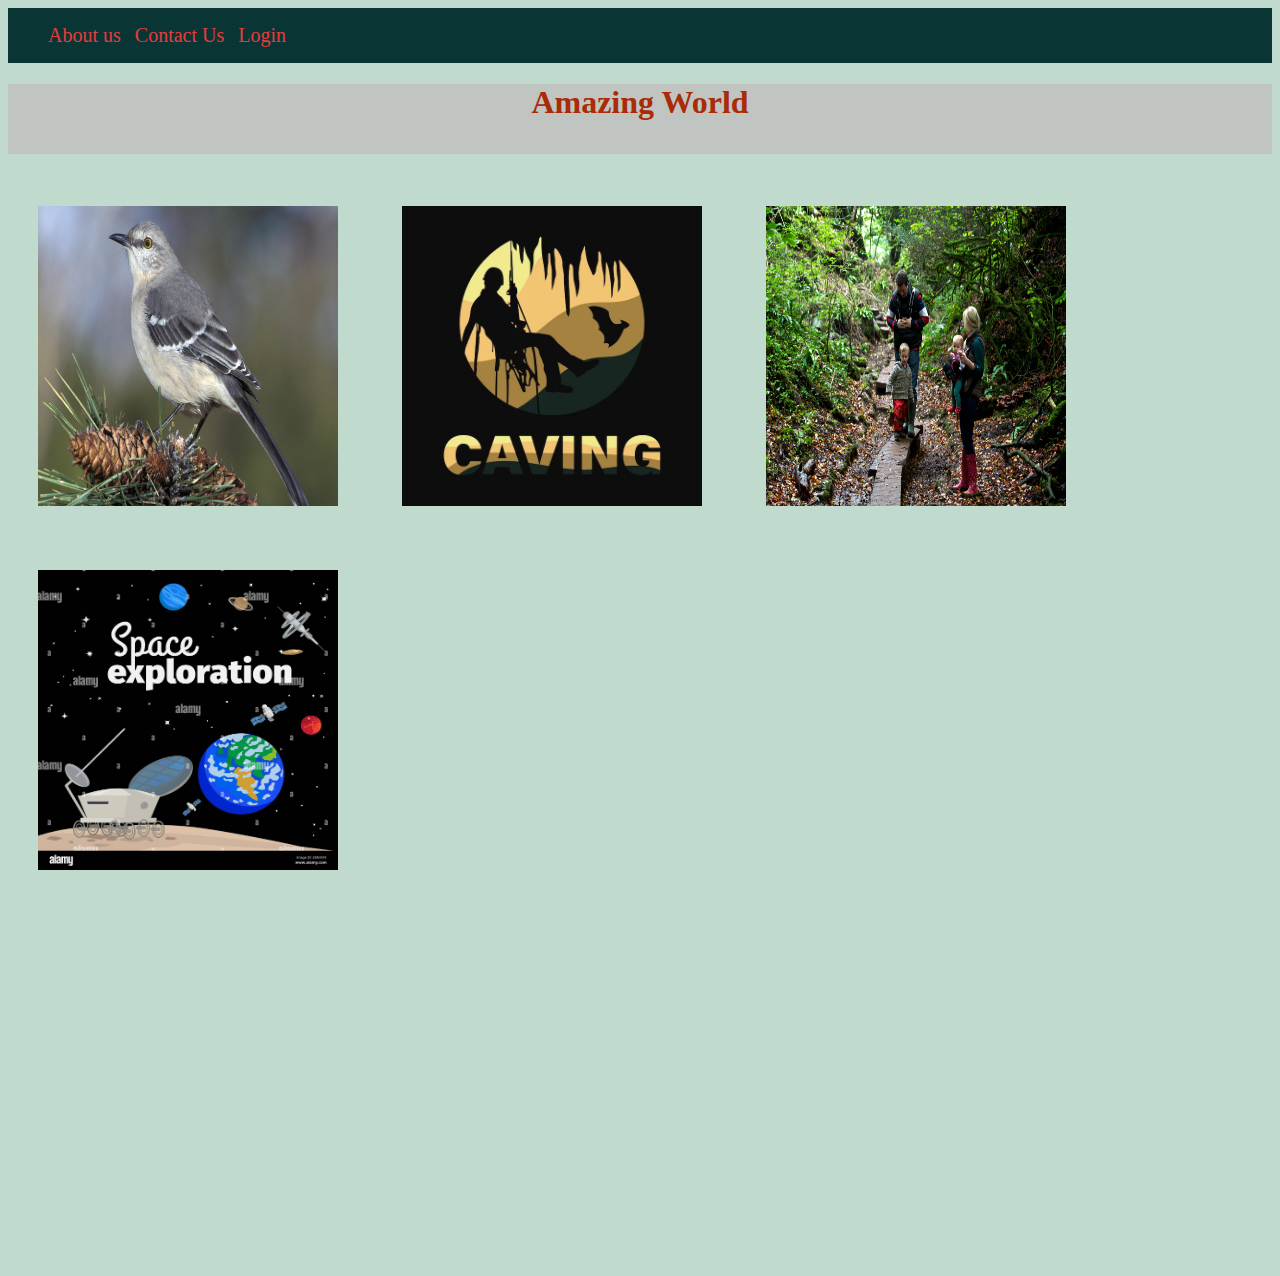
<file: index.html>
<!DOCTYPE html>
<html lang="en">

<head>
    <link rel="icon" href="Recorse/11.avif">
    <meta charset="UTF-8">
    <meta name="viewport" content="width=device-width, initial-scale=1.0">
    <title>home</title>
    <link rel="stylesheet" href="stayle.css">
</head>

<body>

    <nav class="nav1">
        <ul>
            <li class="li1">
                <a href="about.html">About us</a>
            </li>
            <li class="li1">
                <a href="contactUs.html">Contact Us</a>
            </li>
            <li class="li1">
                <a href="Login.html">Login</a>
            </li>

        </ul>
    </nav>
    <div class="dih">
        <h1  style="text-align: center;" class="hi">Amazing World </h1>
    </div>
    <div class="idh">
        <a href="birds.html">
            <img src="Recorse/birds/R.jpg">
        </a>
        <a href="caving.html">
            <img src="Recorse/CAVING/7.avif">
        </a>
        <a href="forest.html">
            <img src="Recorse/forest/1.jpg">
        </a>
        <a href="Space.html">
            <img src="Recorse/space/1.jpg">
        </a>
        <iframe style="margin: 30px;" width="300px" height="300" src="https://www.youtube.com/embed/RzVvThhjAKw?si=Hh6ggVEUMB9AT3Rj"
            title="YouTube video player" frameborder="0"
            allow="accelerometer; autoplay; clipboard-write; encrypted-media; gyroscope; picture-in-picture; web-share"
            referrerpolicy="strict-origin-when-cross-origin">

        </iframe>
        <iframe style="margin: 30px;" width="300px" height="300" src="https://www.youtube.com/embed/bDJKs6r___g?si=eVIY96RlE31q10O0" title="YouTube video player" frameborder="0" allow="accelerometer; autoplay; clipboard-write; encrypted-media; gyroscope; picture-in-picture; web-share" referrerpolicy="strict-origin-when-cross-origin" allowfullscreen></iframe>
        <iframe style="margin: 30px;" width="300px" height="300" src="https://www.youtube.com/embed/ztVV54sPOns?si=b7uIPFLppMR9bH-i" title="YouTube video player" frameborder="0" allow="accelerometer; autoplay; clipboard-write; encrypted-media; gyroscope; picture-in-picture; web-share" 
         referrerpolicy="strict-origin-when-cross-origin" allowfullscreen></iframe>
       
        
         <iframe  style="margin: 30px;" width="300px" height="300" src="https://www.youtube.com/embed/RzVvThhjAKw?si=leIbK8FL-qXg6jsz" title="YouTube video player" frameborder="0" allow="accelerometer; autoplay; clipboard-write; encrypted-media; gyroscope; picture-in-picture; web-share" referrerpolicy="strict-origin-when-cross-origin" allowfullscreen></iframe>
</body>

</html>
</file>
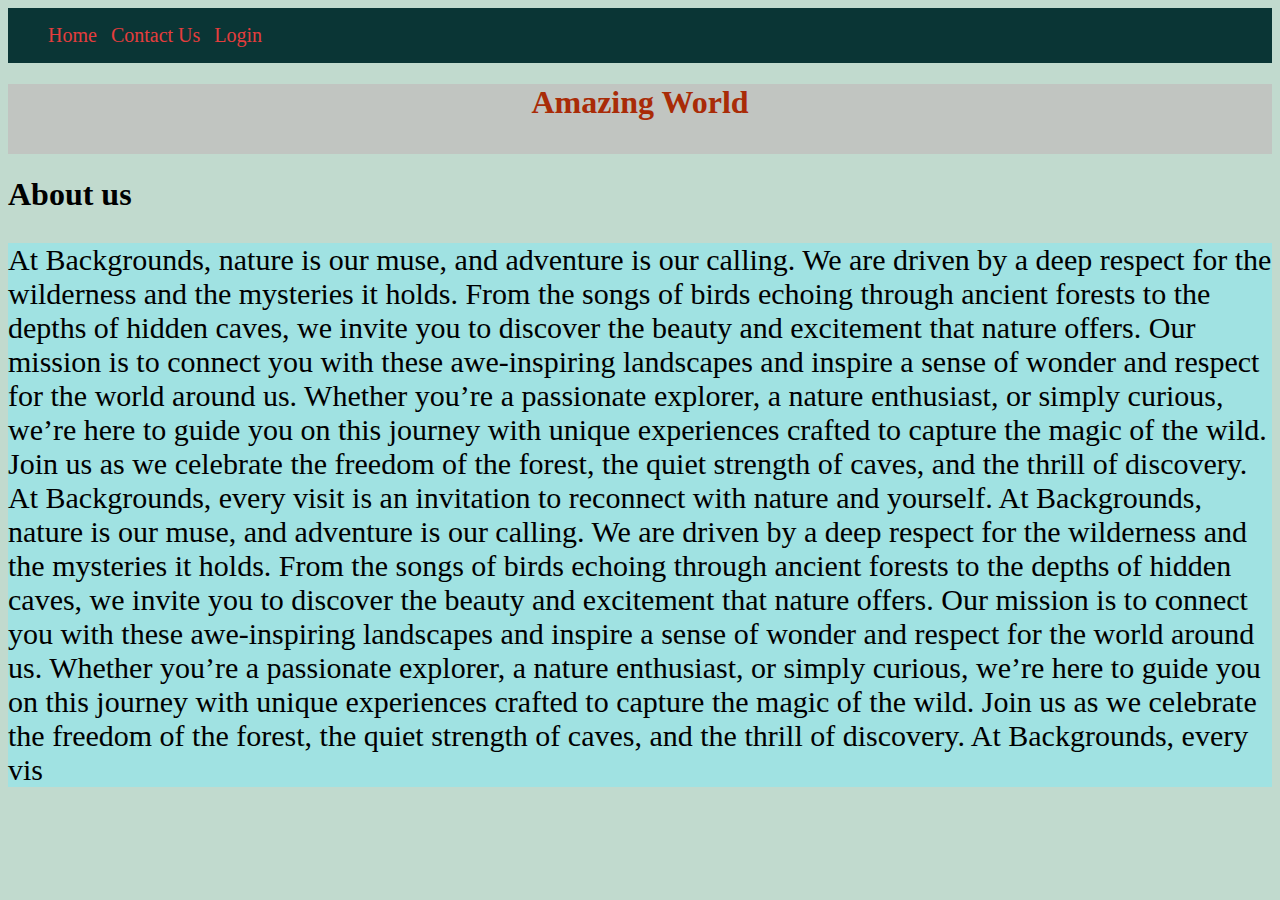
<file: about.html>
<!DOCTYPE html>
<html lang="en">

<head>
    <link rel="stylesheet" href="stayle.css">

    <meta charset="UTF-8">
    <meta name="viewport" content="width=device-width, initial-scale=1.0">
    <title>about Us</title>
</head>

<body>
       <nav class="nav1">
        <ul >
            <li class="li1">
                <a href="index.html">Home</a>
            </li>
            <li class="li1">
                <a href="contactUs.html">Contact Us</a>
            </li>
            <li class="li1">
                <a href="Login.html">Login</a>
            </li>

        </ul>
    </nav>
    <div class="dih">
        <h1  style="text-align: center;" class="hi">Amazing World </h1>
    </div>
    <div>
        <h1>About us</h1>

        <p id="ab">
            At Backgrounds, nature is our muse, and adventure is our calling.
            We are driven by a deep respect for the wilderness and the mysteries it holds.
            From the songs of birds echoing through ancient forests to the depths of hidden caves,
            we invite you to discover the beauty and excitement that nature offers.
            Our mission is to connect you with these awe-inspiring landscapes and inspire a sense of wonder and respect
            for the world around us.
            Whether you’re a passionate explorer, a nature enthusiast,
            or simply curious, we’re here to guide you on this journey with unique experiences crafted to capture the
            magic of the wild.
            Join us as we celebrate the freedom of the forest, the quiet strength of caves, and the thrill of discovery.
            At Backgrounds, every visit is an invitation to reconnect with nature and yourself.
            At Backgrounds, nature is our muse, and adventure is our calling.
            We are driven by a deep respect for the wilderness and the mysteries it holds.
            From the songs of birds echoing through ancient forests to the depths of hidden caves,
            we invite you to discover the beauty and excitement that nature offers.
            Our mission is to connect you with these awe-inspiring landscapes and inspire a sense of wonder and respect
            for the world around us.
            Whether you’re a passionate explorer, a nature enthusiast,
            or simply curious, we’re here to guide you on this journey with unique experiences crafted to capture the
            magic of the wild.
            Join us as we celebrate the freedom of the forest, the quiet strength of caves, and the thrill of discovery.
            At Backgrounds, every vis   
        </p>
    </div>
</body>

</html>
</file>
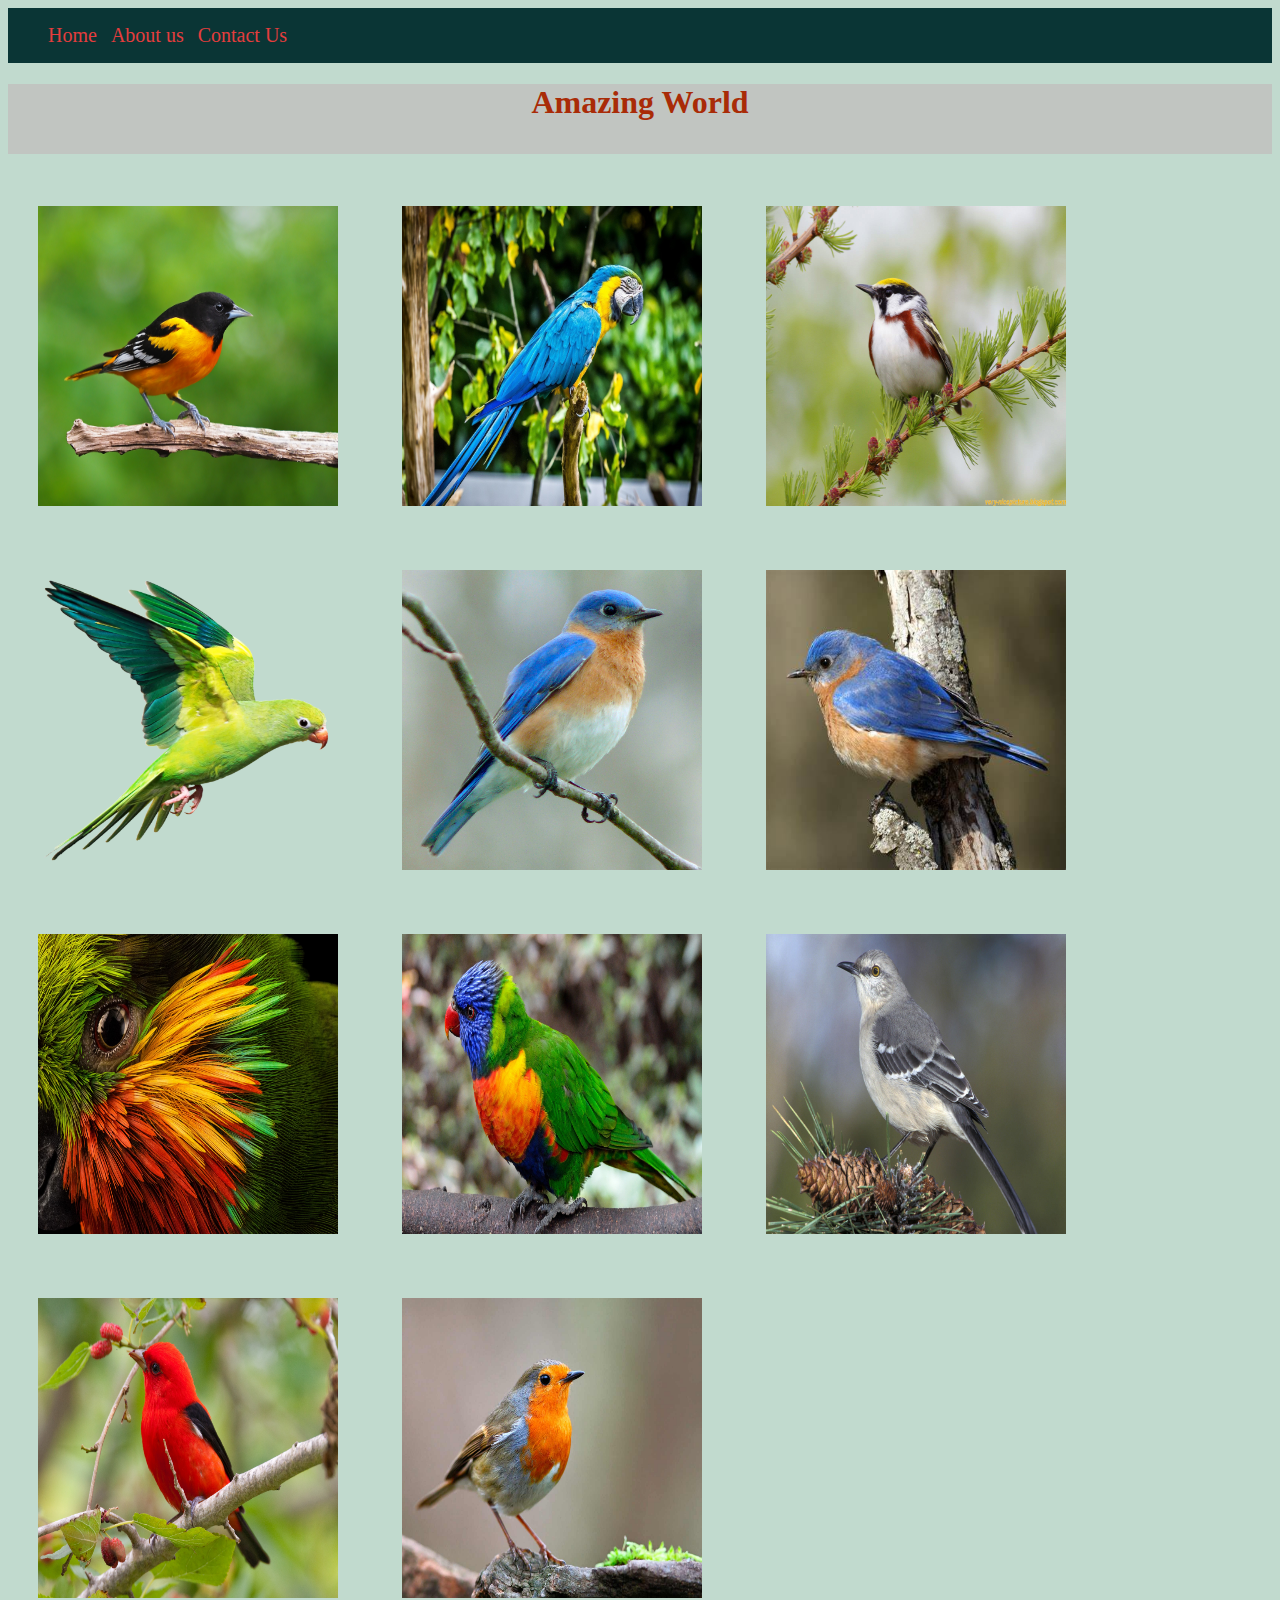
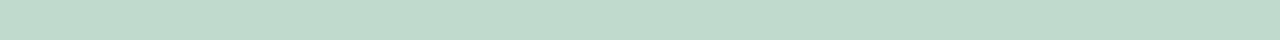
<file: birds.html>
<!DOCTYPE html>
<html lang="en">
<head>
    <link rel="stylesheet" href="stayle.css">
    <meta charset="UTF-8">
    <meta name="viewport" content="width=device-width, initial-scale=1.0">
    <title>birds</title>

</head>
<body>
    
    <nav class="nav1">
        <ul>
            <li class="li1">
                <a href="index.html">Home</a>
            </li>
            <li class="li1">
                <a href="about.html">About us</a>
            </li>
            <li class="li1">
                <a href="contactUs.html">Contact Us</a>
            </li>
           

        </ul>
    </nav>
    <div class="dih">
        <h1  style="text-align: center;" class="hi">Amazing World </h1>
    </div>
    <div>
        <a target="_blank" href="Recorse/birds/7A715AD8-449D-4B5A-ABA2C5D92D9B5A21_source.webp"> 
            <img src="Recorse/birds/7A715AD8-449D-4B5A-ABA2C5D92D9B5A21_source.webp">
        </a>
        <a target="_blank" href="Recorse/birds/377850-parrot-birds.jpg">
            <img src="Recorse/birds/377850-parrot-birds.jpg">
        </a>
        <a target="_blank" href="Recorse/birds/birds-wallpapers-23.jpg">
            <img src="Recorse/birds/birds-wallpapers-23.jpg">
        </a>
        <a target="_blank" href="Recorse/birds/DCTM_Penguin_UK_DK_AL526630_wkmzns.webp">
            <img src="Recorse/birds/DCTM_Penguin_UK_DK_AL526630_wkmzns.webp">
        </a>
        <a target="_blank" href="Recorse/birds/Eastern_Bluebird-27527-2.jpg">
            <img src="Recorse/birds/Eastern_Bluebird-27527-2.jpg">
        </a>
        <a target="_blank" href="Recorse/birds/OIP.jpg">
            <img src="Recorse/birds/OIP.jpg">
        </a>
        <a  target="_blank " href="Recorse/birds/photo-ark-parrots-endangered-bird-world-intelligence-3_3x2.avif">
            <img src="Recorse/birds/photo-ark-parrots-endangered-bird-world-intelligence-3_3x2.avif">
        </a>
        <a target="_blank" href="Recorse/birds/R (3).jpg">
            <img src="Recorse/birds/R (3).jpg">
        </a>
        <a target="_blank" href="Recorse/birds/R.jpg">
            <img src="Recorse/birds/R.jpg">
        </a>
        <a target="_blank" href="Recorse/birds/RED-Bird.jpg">
            <img src="Recorse/birds/RED-Bird.jpg">
        </a>
        <a target="_blank" href="Recorse/birds/UK_wildbirds-01-robin.jpg">
            <img src="Recorse/birds/UK_wildbirds-01-robin.jpg">
        </a>
    </div>
</body>
</html>
</file>
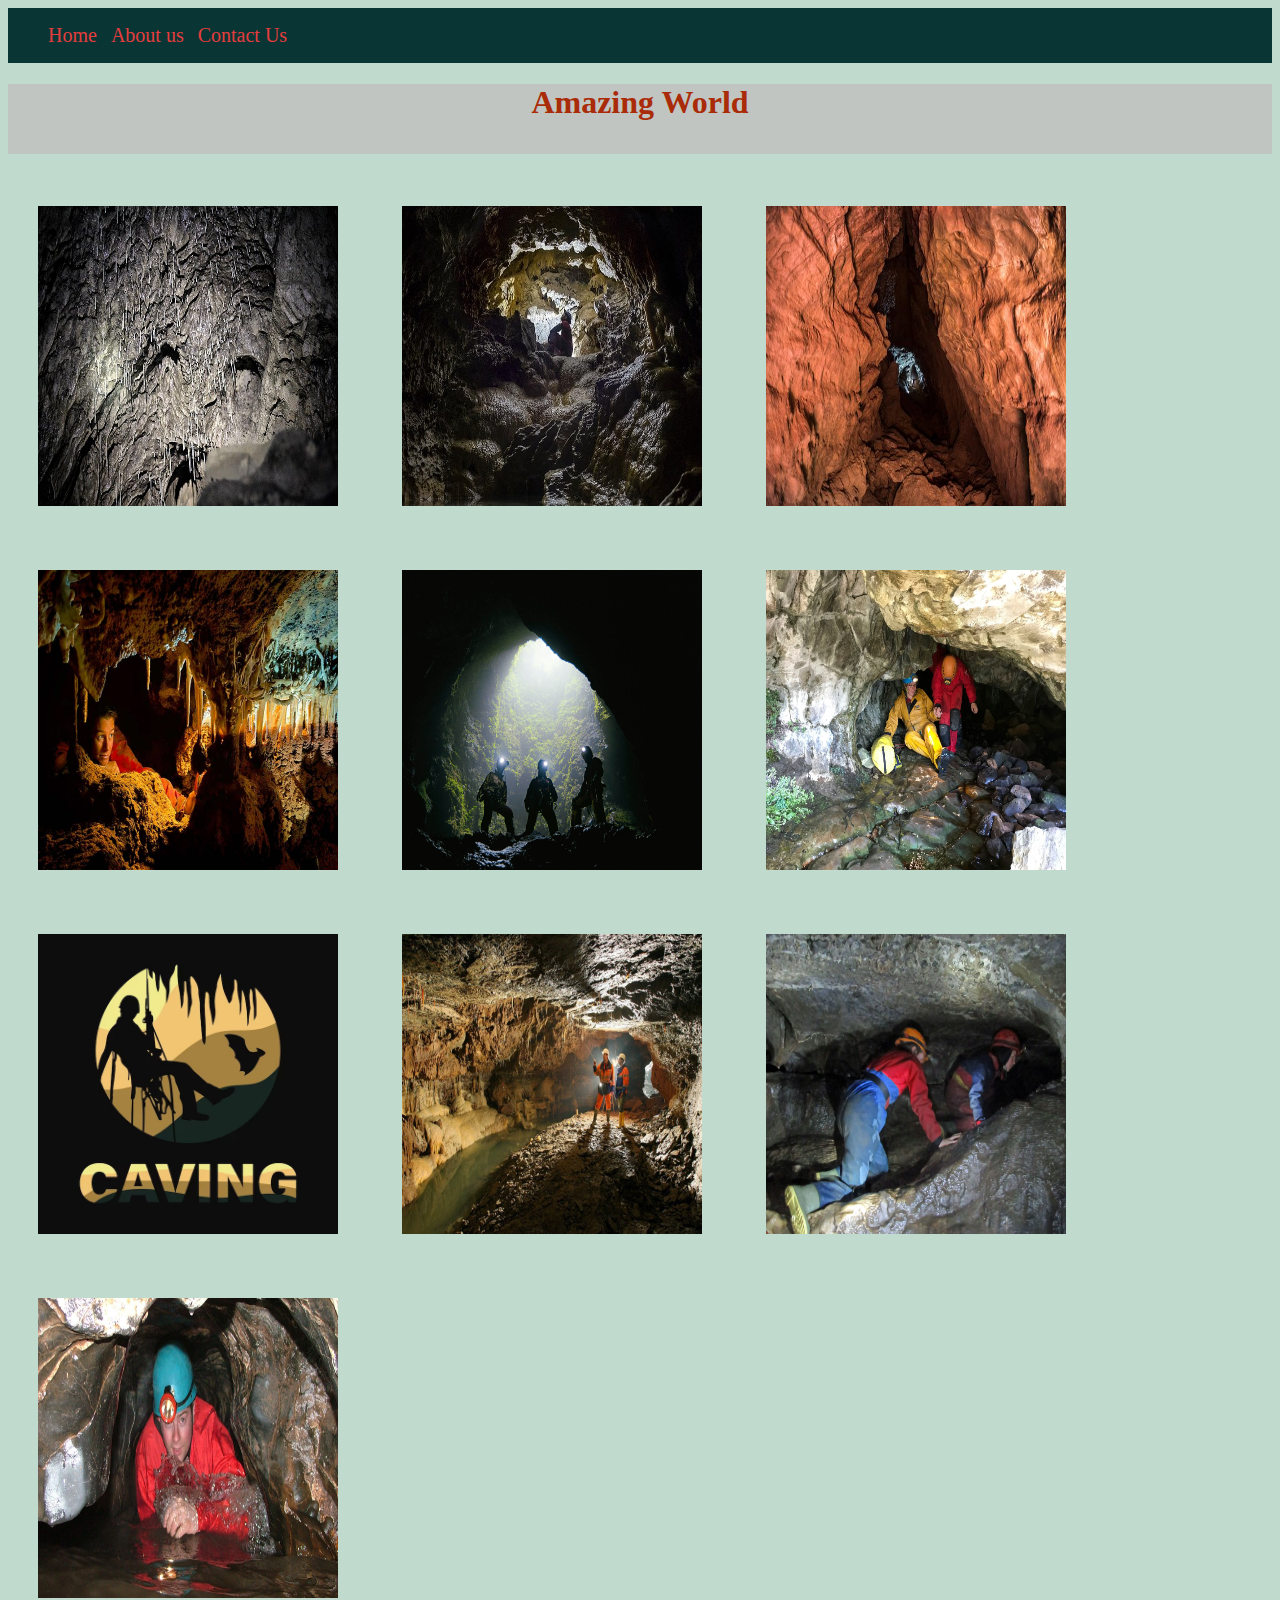
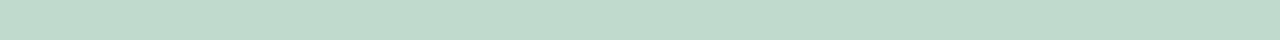
<file: caving.html>
<!DOCTYPE html>
<html lang="en">

<head>
    <link rel="stylesheet" href="stayle.css">
    <meta charset="UTF-8">
    <meta name="viewport" content="width=device-width, initial-scale=1.0">
    <title>caving</title>
</head>

<body>
        <nav class="nav1">
        <ul>
            <li class="li1">
                <a href="index.html">Home</a>
            </li>
            <li class="li1">
                <a href="about.html">About us</a>
            </li>
            <li class="li1">
                <a href="contactUs.html">Contact Us</a>
            </li>
           

        </ul>
    </nav>
    <div class="dih">
        <h1  style="text-align: center;" class="hi">Amazing World </h1>
    </div>
    <div>
        <a target="_blank" href="Recorse/CAVING/1.jpg">
            <img src="Recorse/CAVING/1.jpg">
        </a>
        <a target="_blank" href="Recorse/CAVING/2.jpg">
            <img src="Recorse/CAVING/2.jpg">
        </a>
        <a target="_blank" href="Recorse/CAVING/3.jpg">
            <img src="Recorse/CAVING/3.jpg">
        </a>
        <a target="_blank" href="Recorse/CAVING/4.jpg">
            <img src="Recorse/CAVING/4.jpg">
        </a>
        <a target="_blank" href="Recorse/CAVING/5.webp">
            <img src="Recorse/CAVING/5.webp">
        </a>
        <a target="_blank" href="Recorse/CAVING/6.jpeg">
            <img src="Recorse/CAVING/6.jpeg">
        </a>
        <a target="_blank " href="Recorse/CAVING/7.avif">
            <img src="Recorse/CAVING/7.avif">
        </a>
        <a target="_blank" href="Recorse/CAVING/77.jpg">
            <img src="Recorse/CAVING/77.jpg">
        </a>
        <a target="_blank" href="Recorse/CAVING/8.webp">
            <img src="Recorse/CAVING/8.webp">
        </a>
        <a target="_blank" href="Recorse/CAVING/R.jpg">
            <img src="Recorse/CAVING/R.jpg">
        </a>
    </div>
</body>

</html>
</file>
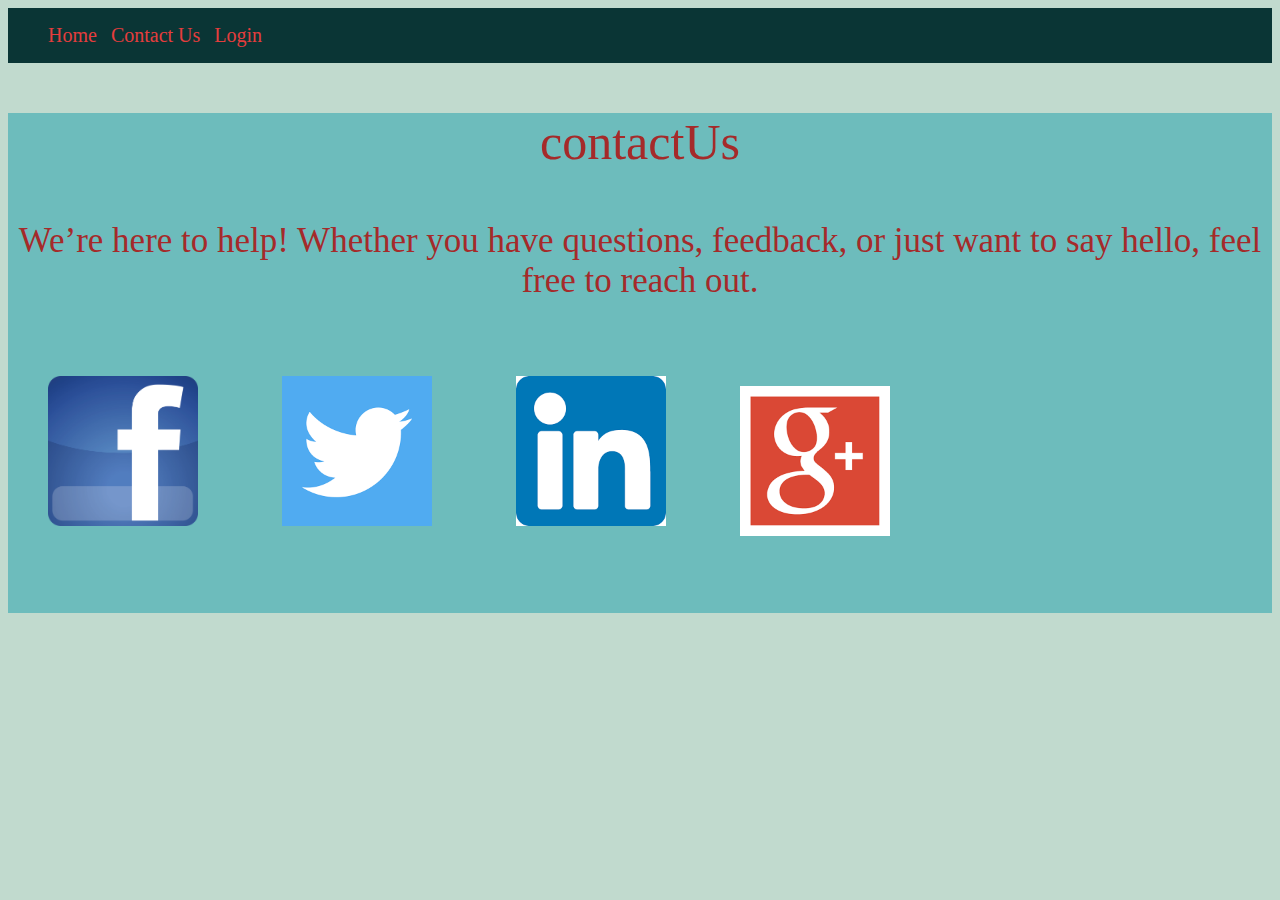
<file: contactUs.html>
<!DOCTYPE html>
<html lang="en">

<head>
    <link rel="stylesheet" href="stayle.css">
    <meta charset="UTF-8">
    <meta name="viewport" content="width=device-width, initial-scale=1.0">
    <title>contactUs</title>
</head>

<body>
    <nav class="nav1">
        <ul >
            <li class="li1">
                <a href="index.html">Home</a>
            </li>
            <li class="li1">
                <a href="home.html#contactUs">Contact Us</a>
            </li>
            <li class="li1">
                <a href="Login.html">Login</a>
            </li>

        </ul>
    </nav>
    <div id="contactUs" style="  height: 500px;  background-color: rgb(109, 188, 188);">
        <p style="text-align: center ; font-size: 50px; color: brown;">contactUs</p>
        <p style="text-align: center ; font-size: 35px; color: brown;">We’re here to help! Whether you have questions,
            feedback, or just want to say hello, feel free to reach out. </p>
        <a target="_blank" href="https://www.facebook.com/felopater.adel1/">
            <img src="Recorse/conect/Facebook-icon.png" style="   margin:40px;  width: 150px; height: 150px; ">

        </a>
        <a target="_blank" href="https://x.com/i/flow/single_sign_on">
            <img src="Recorse/conect/twitter.png" style="width: 150px; height: 150px; margin: 40px;">
        </a>
        <a target="_blank" href="https://www.linkedin.com/in/feloopater-adel-75230b326/">
            <img src="Recorse/conect/linkedin.png" style="width: 150px; height: 150px; margin: 40px;" ;>
        </a>
        <a target="_blank" href="https://www.google.com/">
            <img src="Recorse/conect/google+.png" style="width: 150px; height: 150px; margin: 30px;">
        </a>
    </div>

</body>

</html>
</file>
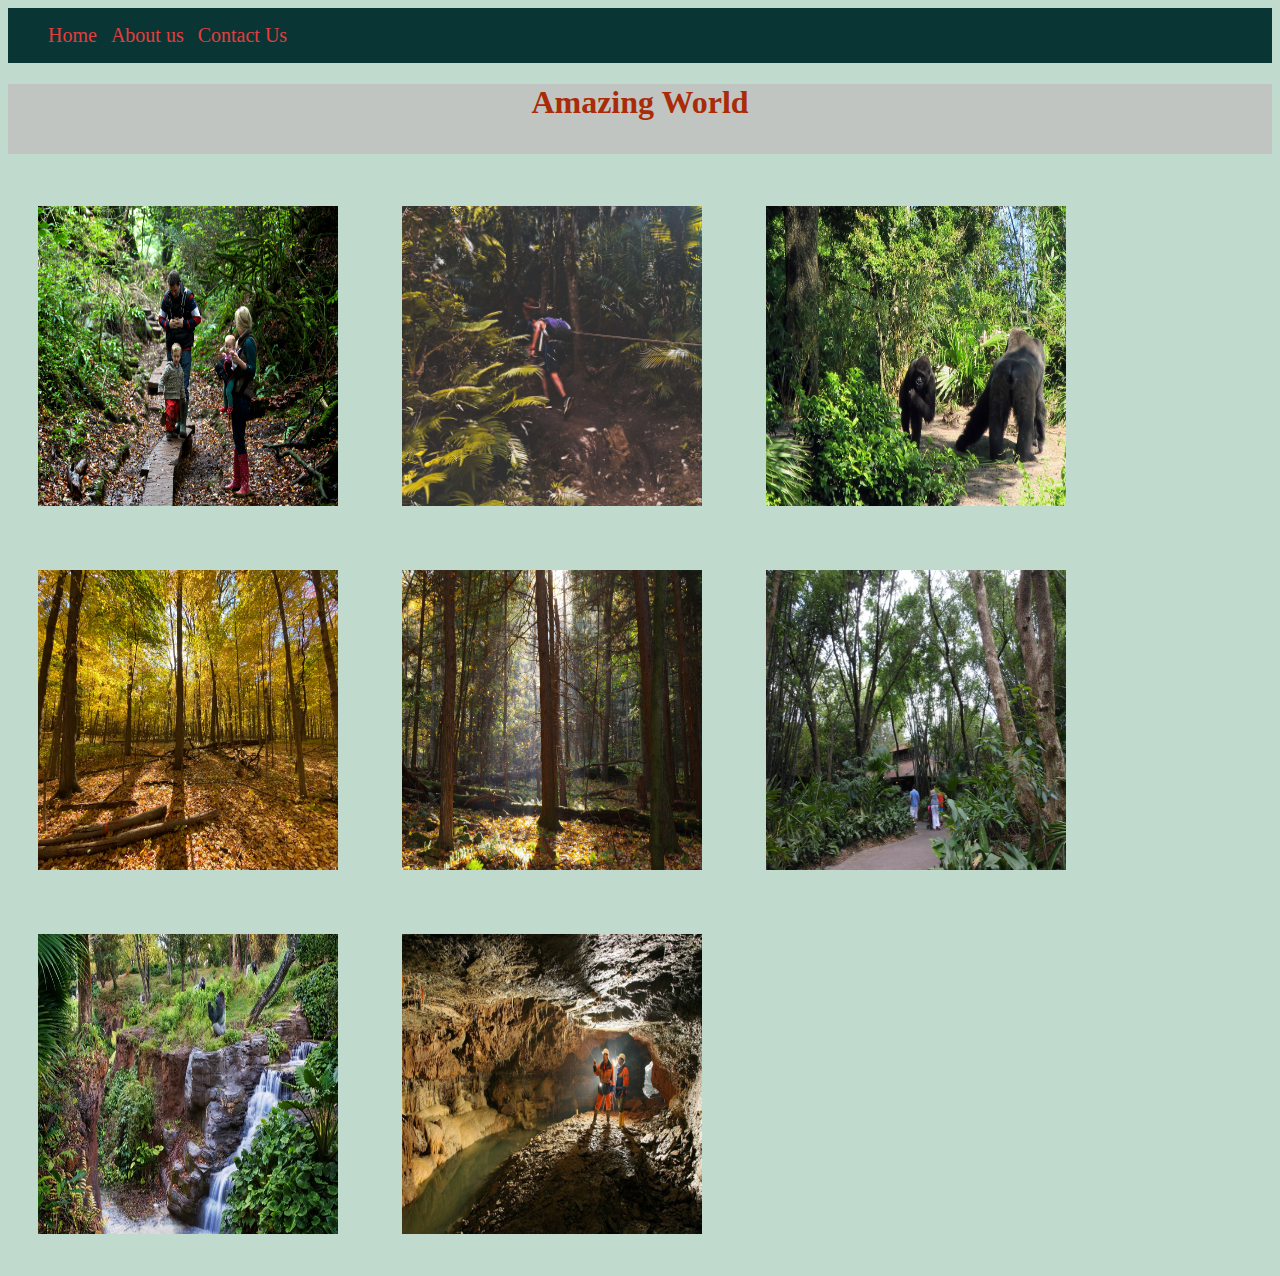
<file: forest.html>
<!DOCTYPE html>
<html lang="en">
<head>
    <link rel="stylesheet" href="stayle.css">
    <meta charset="UTF-8">
    <meta name="viewport" content="width=device-width, initial-scale=1.0">
    <title>forest</title>
</head>
<body>
        <nav class="nav1">
        <ul>
            <li class="li1">
                <a href="index.html">Home</a>
            </li>
            <li class="li1">
                <a href="about.html">About us</a>
            </li>
            <li class="li1">
                <a href="contactUs.html">Contact Us</a>
            </li>
           

        </ul>
    </nav>
    <div class="dih">
        <h1  style="text-align: center;" class="hi">Amazing World </h1>
    </div>
    <div>
        <a target="_blank" href="Recorse/forest/1.jpg">
            <img src="Recorse/forest/1.jpg">
        </a>
        <a target="_blank" href="Recorse/forest/2.jpg">
            <img src="Recorse/forest/2.jpg">
        </a>
        <a target="_blank" href="Recorse/forest/3.jpg">
            <img src="Recorse/forest/3.jpg">
        </a>
        <a target="_blank" href="Recorse/forest/4.jpg">
            <img src="Recorse/forest/4.jpg">
        </a>
        <a target="_blank" href="Recorse/forest/5.jpg">
            <img src="Recorse/forest/5.jpg">
        </a>
        <a target="_blank" href="Recorse/forest/6.jpg">
            <img src="Recorse/forest/6.jpg">
        </a>
        <a target="_blank " href="Recorse/forest/7.jpg">
            <img src="Recorse/forest/7.jpg">
        </a>
        <a target="_blank" href="Recorse/CAVING/77.jpg">
            <img src="Recorse/CAVING/77.jpg">
        </a>
       
    </div>
   
</body>
</html>
</file>
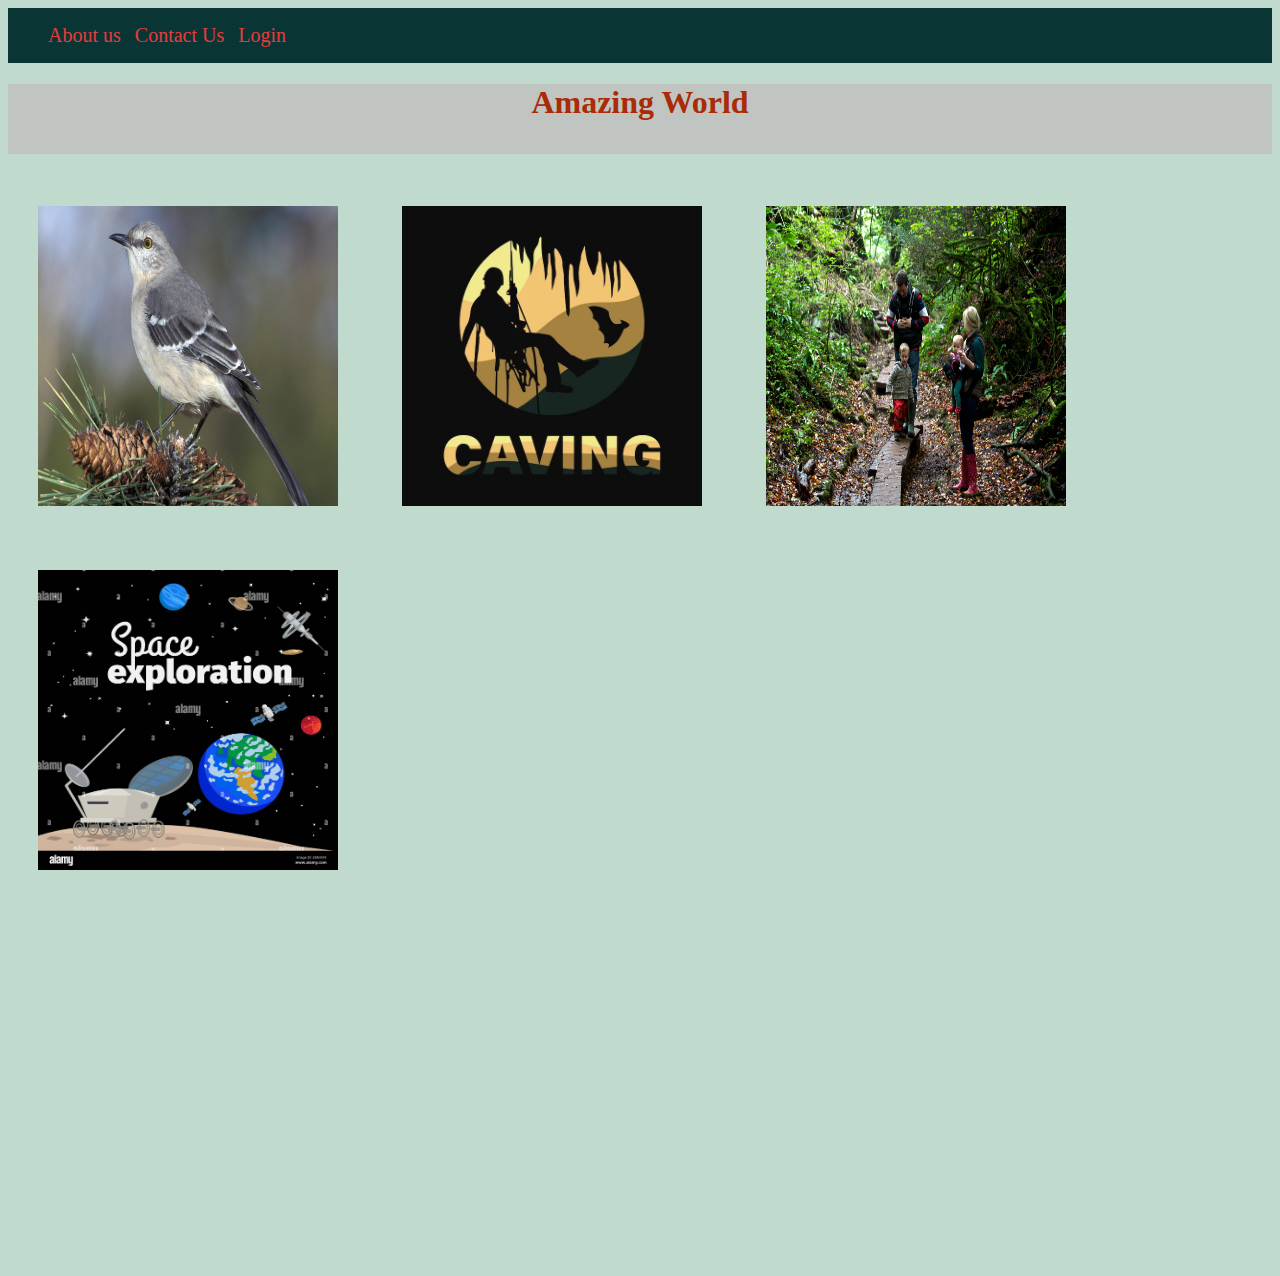
<file: home.html>
<!DOCTYPE html>
<html lang="en">

<head>
    <link rel="icon" href="Recorse/11.avif">
    <meta charset="UTF-8">
    <meta name="viewport" content="width=device-width, initial-scale=1.0">
    <title>home</title>
    <link rel="stylesheet" href="stayle.css">
</head>

<body>

    <nav class="nav1">
        <ul>
            <li class="li1">
                <a href="about.html">About us</a>
            </li>
            <li class="li1">
                <a href="contactUs.html">Contact Us</a>
            </li>
            <li class="li1">
                <a href="Login.html">Login</a>
            </li>

        </ul>
    </nav>
    <div class="dih">
        <h1  style="text-align: center;" class="hi">Amazing World </h1>
    </div>
    <div class="idh">
        <a href="birds.html">
            <img src="Recorse/birds/R.jpg">
        </a>
        <a href="caving.html">
            <img src="Recorse/CAVING/7.avif">
        </a>
        <a href="forest.html">
            <img src="Recorse/forest/1.jpg">
        </a>
        <a href="Space.html">
            <img src="Recorse/space/1.jpg">
        </a>
        <iframe style="margin: 30px;" width="300px" height="300" src="https://www.youtube.com/embed/RzVvThhjAKw?si=Hh6ggVEUMB9AT3Rj"
            title="YouTube video player" frameborder="0"
            allow="accelerometer; autoplay; clipboard-write; encrypted-media; gyroscope; picture-in-picture; web-share"
            referrerpolicy="strict-origin-when-cross-origin">

        </iframe>
        <iframe style="margin: 30px;" width="300px" height="300" src="https://www.youtube.com/embed/bDJKs6r___g?si=eVIY96RlE31q10O0" title="YouTube video player" frameborder="0" allow="accelerometer; autoplay; clipboard-write; encrypted-media; gyroscope; picture-in-picture; web-share" referrerpolicy="strict-origin-when-cross-origin" allowfullscreen></iframe>
        <iframe style="margin: 30px;" width="300px" height="300" src="https://www.youtube.com/embed/ztVV54sPOns?si=b7uIPFLppMR9bH-i" title="YouTube video player" frameborder="0" allow="accelerometer; autoplay; clipboard-write; encrypted-media; gyroscope; picture-in-picture; web-share" 
         referrerpolicy="strict-origin-when-cross-origin" allowfullscreen></iframe>
       
        
         <iframe  style="margin: 30px;" width="300px" height="300" src="https://www.youtube.com/embed/RzVvThhjAKw?si=leIbK8FL-qXg6jsz" title="YouTube video player" frameborder="0" allow="accelerometer; autoplay; clipboard-write; encrypted-media; gyroscope; picture-in-picture; web-share" referrerpolicy="strict-origin-when-cross-origin" allowfullscreen></iframe>
</body>

</html>
</file>
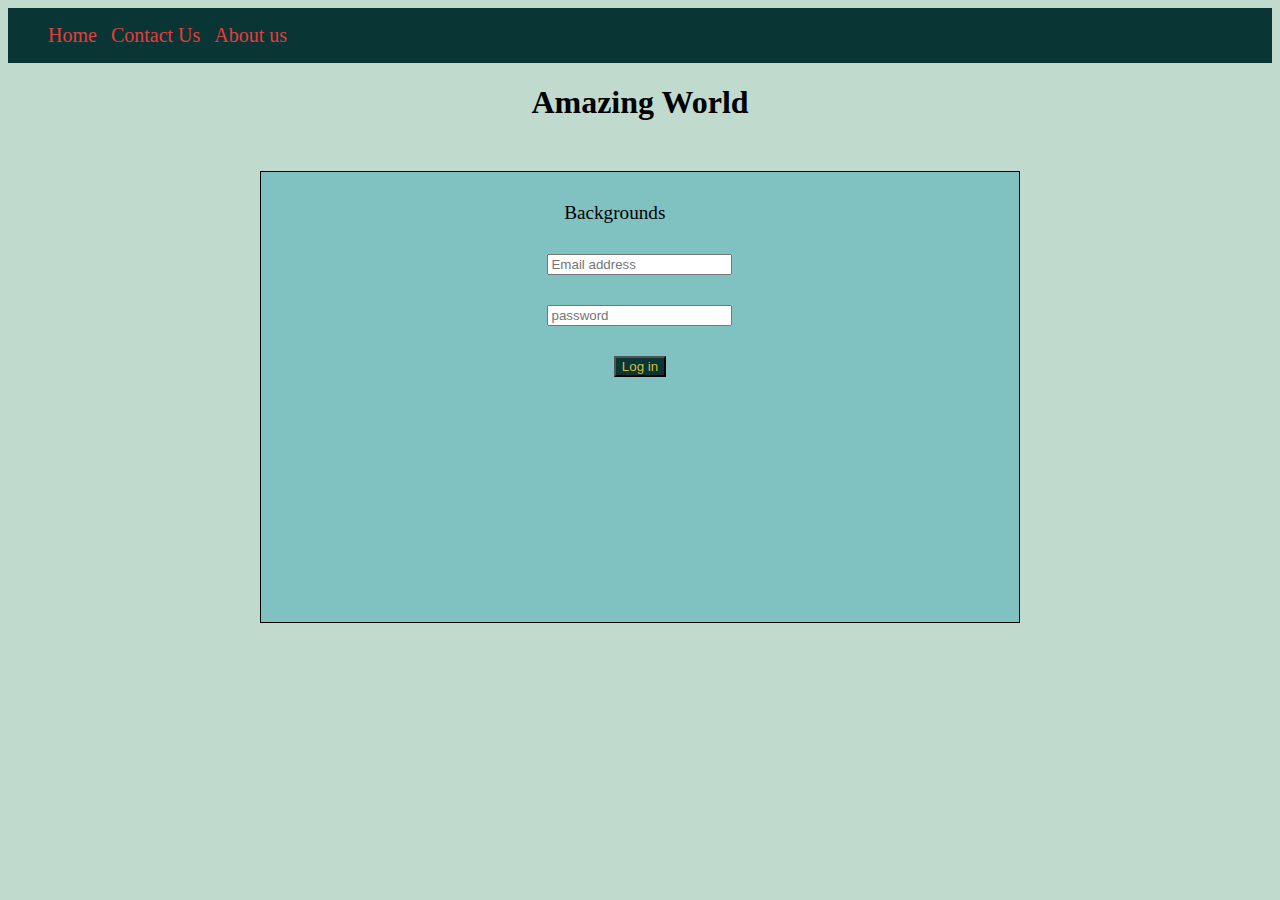
<file: Login.html>
<!DOCTYPE html>
<html lang="en">

<head>
    <link rel="stylesheet" href="stayle.css">
    <meta charset="UTF-8">
    <meta name="viewport" content="width=device-width, initial-scale=1.0">
    <title>login</title>
    <link rel="stylesheet" href="stayle.css">

  <nav class="nav1">
        <ul >
            <li class="li1">
                <a href="index.html">Home</a>
            </li>
            <li class="li1">
                <a href="home.html#contactUs">Contact Us</a>
            </li>
            <li class="li1">
                <a href="about.html">About us</a>
            </li>

        </ul>
    </nav>
    <div class="idh">
        <h1  style="text-align: center;">Amazing World</h1>
    </div>
</head>

<body >    
<form  id="ldiv" action="home.html">
    <p class="in" style=" font-size: larger; margin-left: 40%;">Backgrounds</p>
        <input  placeholder="Email address "  title="Username" name="fname"    type="text" class="in">
        <input  placeholder="password"  title="password" type="password" class="in">
        <button type="submit" class="in" style=" background-color: rgb(10, 53, 53);   color:rgb(207, 190, 62);" >Log in</button>
</form>
</body>

</html>
</file>
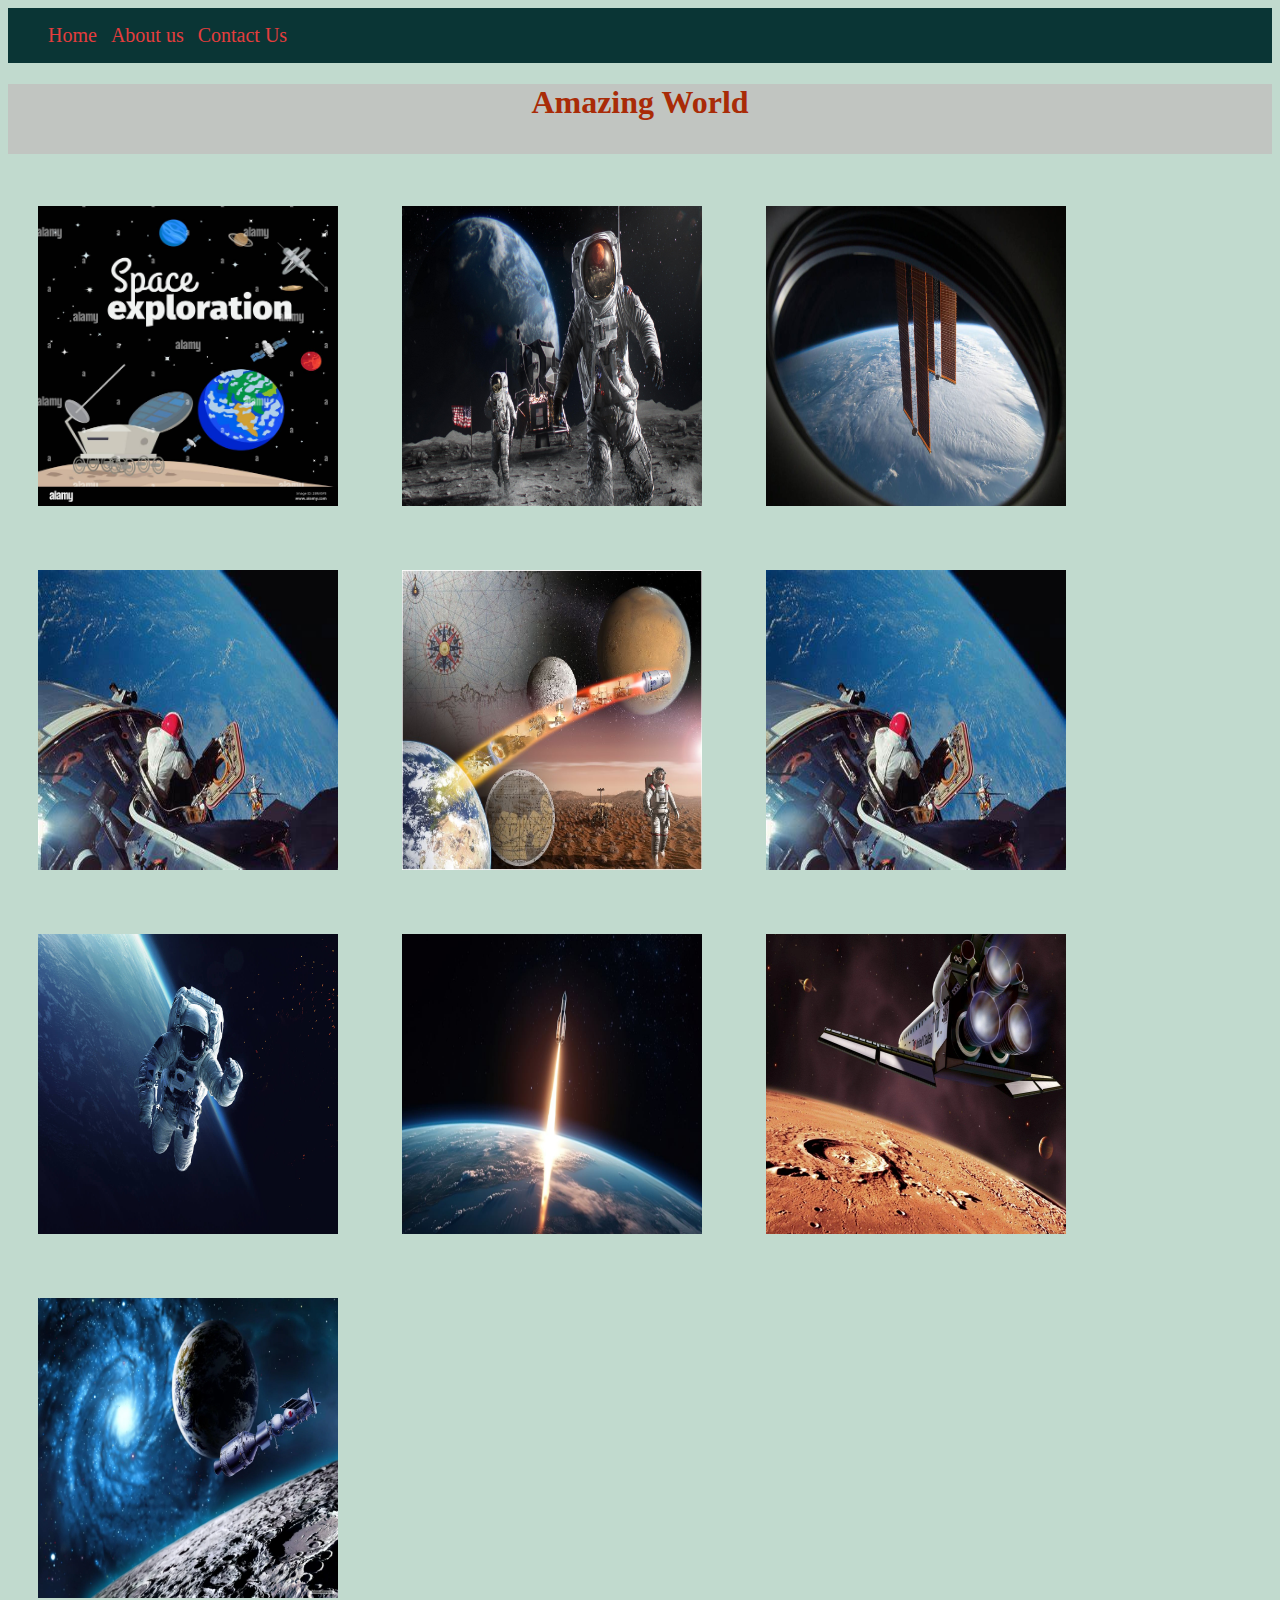
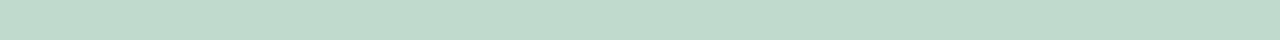
<file: Space.html>
<!DOCTYPE html>
<html lang="en">
<head>
    <link rel="stylesheet" href="stayle.css">
    <meta charset="UTF-8">
    <meta name="viewport" content="width=device-width, initial-scale=1.0">
    <title>space</title>
</head>
<body>
       <nav class="nav1">
        <ul>
            <li class="li1">
                <a href="index.html">Home</a>
            </li>
            <li class="li1">
                <a href="about.html">About us</a>
            </li>
            <li class="li1">
                <a href="home.html#contactUs">Contact Us</a>
            </li>
           

        </ul>
    </nav>
    <div class="dih">
        <h1   style="text-align: center;" class="hi">Amazing World </h1>
    </div>
    <div>
        <a target="_blank" href="Recorse/space/1.jpg"> 
            <img src="Recorse/space/1.jpg">
        </a>
        <a target="_blank" href="Recorse/space/2.jpg">
            <img src="Recorse/space/2.jpg">
        </a>
        <a target="_blank" href="Recorse/space/3.jpg">
            <img src="Recorse/space/3.jpg">
        </a>
        <a target="_blank" href="Recorse/space/4.jpg">
            <img src="Recorse/space/4.jpg">
        </a>
        <a target="_blank" href="Recorse/space/5.jpg">
            <img src="Recorse/space/5.jpg">
        </a>
        <a target="_blank" href="Recorse/space/4.jpg">
            <img src="Recorse/space/4.jpg">
        </a>
        <a  target="_blank " href="Recorse/space/6.jpg">
            <img src="Recorse/space/6.jpg">
        </a>
        <a target="_blank" href="Recorse/space/7.jpg">
            <img src="Recorse/space/7.jpg">
        </a>
        <a target="_blank" href="Recorse/space/9.webp">
            <img src="Recorse/space/9.webp">
        </a>
        <a target="_blank" href="Recorse/space/8.webp">
            <img src="Recorse/space/8.webp">
        </a>
        </div>
    
</body>
</html>
</file>
<file: stayle.css>
.nav1 {
    position: sticky;
    top: 0;
    left: 0;
    overflow: hidden;
    background-color:rgb(10, 53, 53);
}

.dih {
   background-color: rgb(193, 197, 193);
   color: rgb(169, 43, 7);
}
.hi{
    height: 70px;
    
}

.li1 {
    padding-right:  10px;
    height: 100%;
    display: inline-block;
    font-size: 20px;
}

.nav2 {
    align-self: start;
    background-color: brown;
}

.li2 {
    height: 100%;
    display: inline-block;
    padding: 10px;

}

.lb {

    margin: 10px;
    display: block;

}

form {
    align-self: center;
}

img {
    width: 300px;
    height: 300px;
    margin: 30px;

}

img:hover {
    transform: scale(1.1);
}

.li1:hover {

    background-color: rgb(117, 186, 117);
}

a:link {

    color: rgb(229, 61, 61);
    text-decoration: none;
}

a:visited {
    border: 20px solid rgb(147, 222, 9);
    color: rgba(225, 84, 52, 0.847);

}
.in{

    display: block;
    margin: 30px auto;
}


#ldiv{
    margin: 50px auto ;
    width: 60% ;
    height: 50vh ;
    display:block ;
    border: 1px solid black ;
    background-color: rgb(128, 193, 193);

}
#ab {
    font-size: 30px;
background-color: rgb(160, 226, 226);
}
body{
    background-color:rgb(193, 218, 206) ;
}
</file>
